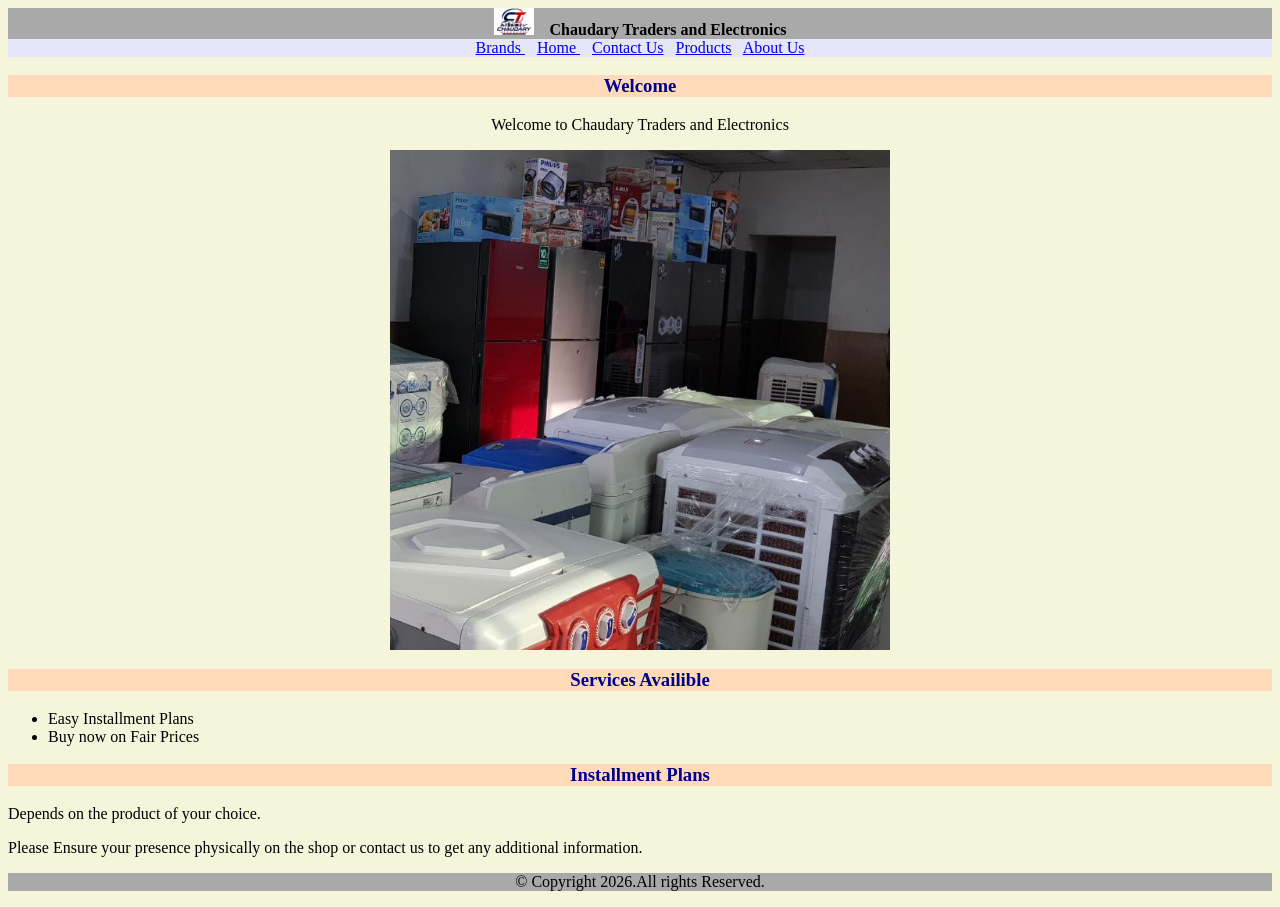
<file: index.html>
<!DOCKTYPE html>
   <html>
   <head>
       <meta name="viewport" content="width=device-width, initial-scale=1.0">
       <title> "Chaudary Traders Index Page"</title>
       <link rel="Stylesheet" href="css\indexstyle.css">
   </head>
       <body>
           <header class="header"> 
               <img src="img\ctlogo.png" alt="Loading" width="40">&nbsp&nbsp&nbsp
               <b> Chaudary Traders and Electronics </b>
           </header>
           <nav class="nav">
               <a href ="html\brands.html"> Brands </a>&nbsp&nbsp
               <a href ="html\home.html"> Home </a>&nbsp&nbsp
               <a href ="html\contact.html">Contact Us</a>&nbsp&nbsp
               <a href="html\products.html"> Products</a>&nbsp&nbsp
               <a href="html\aboutus.html">About Us</a>
           </nav>
           <section class="iwelcome" >
               <h3 class="h3"> Welcome </h3>
               <p> Welcome to Chaudary Traders and Electronics </p>
               <img class="iimg" src="img\ctfullpic.jpeg" alt="Loading" width="500">
           </section>
           <section>
               <h3 class="h3"> Services Availible </h3>
               <ul>
                  <li> Easy Installment Plans </li>
                  <li> Buy now on Fair Prices </li>
               </ul>
           </section>  
           <section>
               <h3 class="h3"> Installment Plans </h3>
               <p> Depends on the product of your choice. </p>
               
               <p> Please Ensure your presence physically on the shop or contact us to get any additional information.</p>
           </section>
           <footer class="footer">
                <p>&copy  Copyright 2026.All rights Reserved.</p>
           </footer>
       </body>
    </html>
</file>
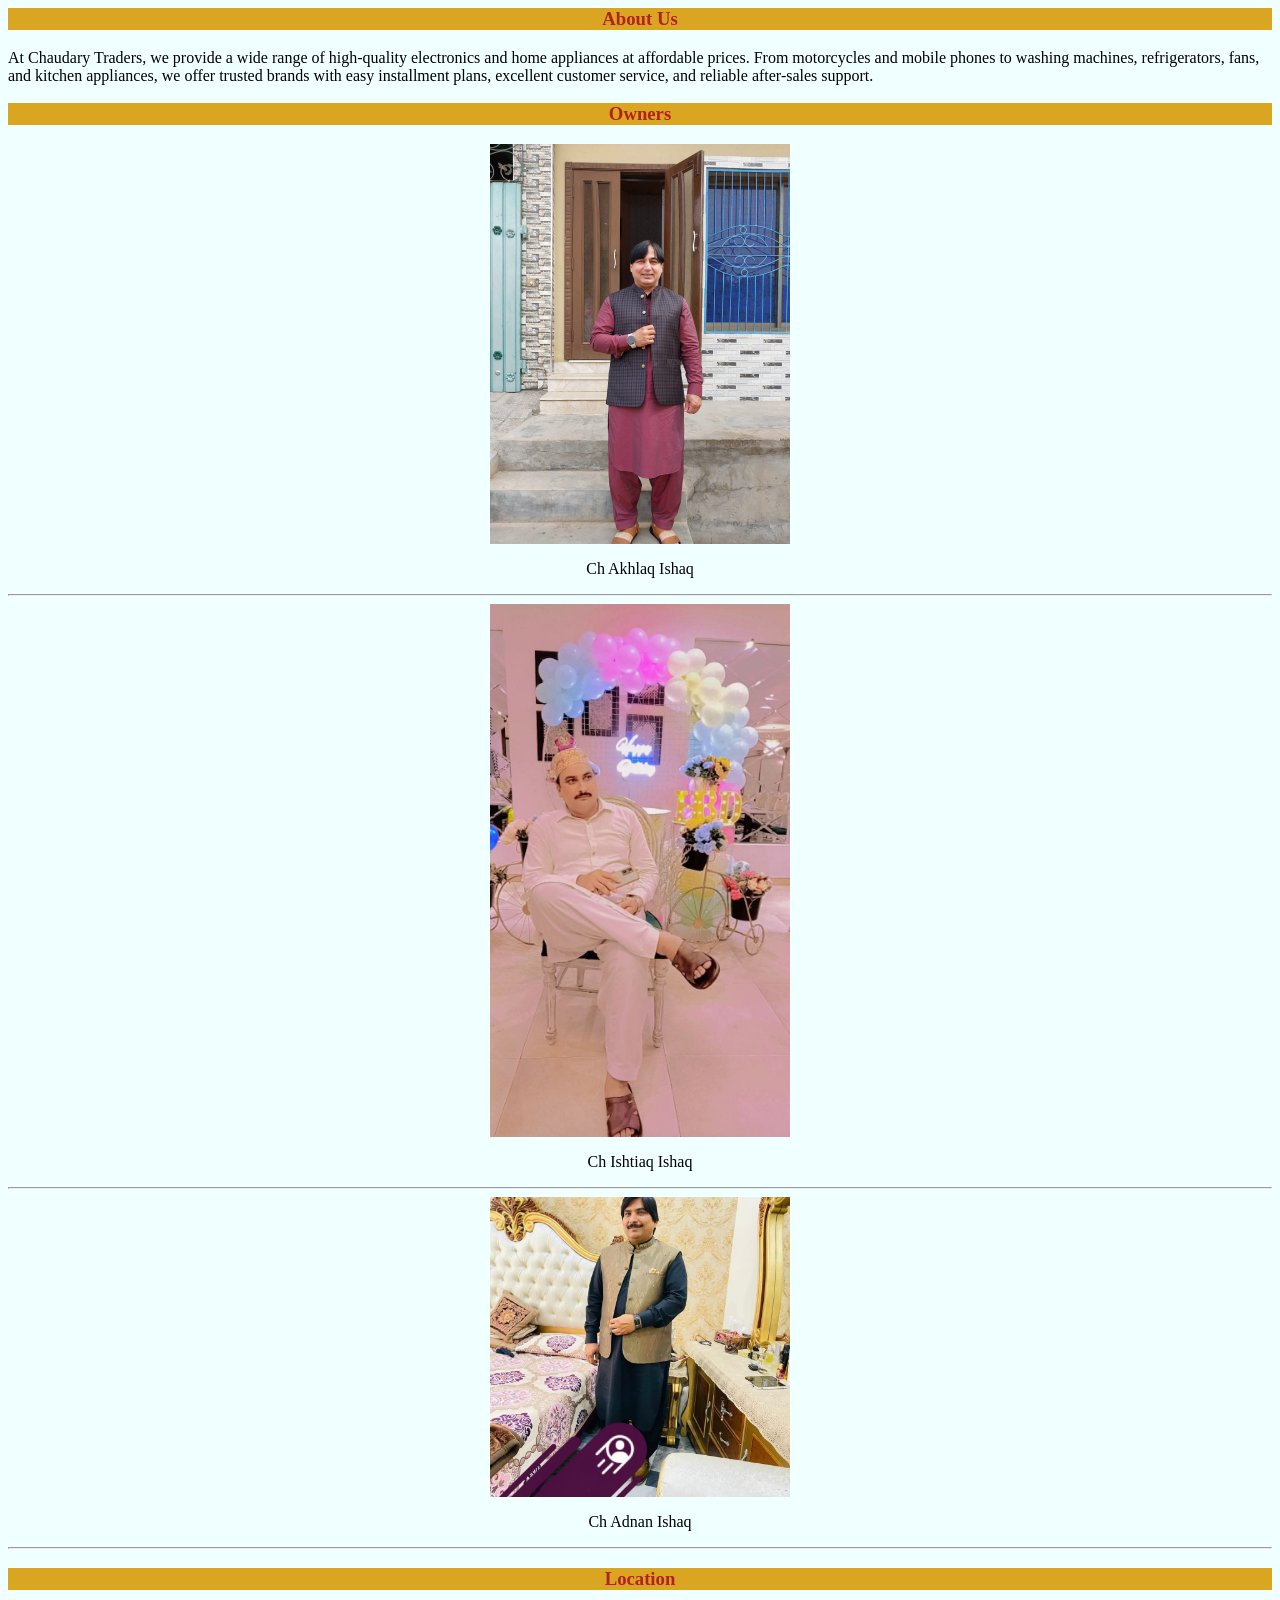
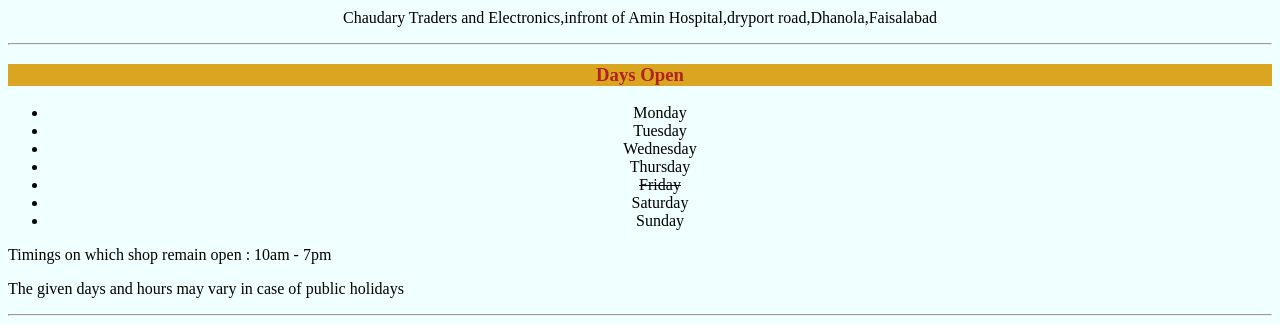
<file: html/aboutus.html>
<!DOCKTYPE html>
    <html>
    <head>
        <meta name="viewport" content="width=device-width, initial-scale=1.0">
        <title> Chaudary Traders About Page </title>
        <link rel="Stylesheet" href="..\css\aboutstyle.css">
    </head>
        <body>
            <section>
                <h3 class=" h3"> About Us </h3>
                <p>At Chaudary Traders, we provide a wide range of high-quality electronics and home appliances at affordable prices. From motorcycles and mobile phones to washing machines, refrigerators, fans, and kitchen appliances, we offer trusted brands with easy installment plans, excellent customer service, and reliable after-sales support.</p>
            </section>
            <section class="owners">
                <h3 class="h3"> Owners </h3>
                <img src="..\img\akhlaq.jpeg" alt="Loading" width="300"><br><p>Ch Akhlaq Ishaq</p><hr>
                <img src="..\img\ishtiaq.jpeg" alt="Loading" width="300"><br><p>Ch Ishtiaq Ishaq</p><hr>
                <img src="..\img\adnan.jpeg" alt="Loading" width="300"><br><p>Ch Adnan Ishaq</p><hr>

            </section>
            <section class="location">
                <h3 class="h3">Location</h3>
                <p>Chaudary Traders and Electronics,infront of Amin Hospital,dryport road,Dhanola,Faisalabad</p><hr>
            </section>
                <section>
                    <h3 class="h3"> Days Open </h3>
                    <ul class="list">
                        <li>Monday</li>
                        <li>Tuesday</li>
                        <li>Wednesday</li>
                        <li>Thursday</li>
                        <li class=" fri">Friday</li>
                        <li>Saturday</li>
                        <li>Sunday</li>

                    </ul>
                    <p>Timings on which shop remain open : 10am - 7pm </p>
                    <p> The given days and hours may vary in case of public holidays </p><hr>
                </section>
        </body>

    </html>
</file>
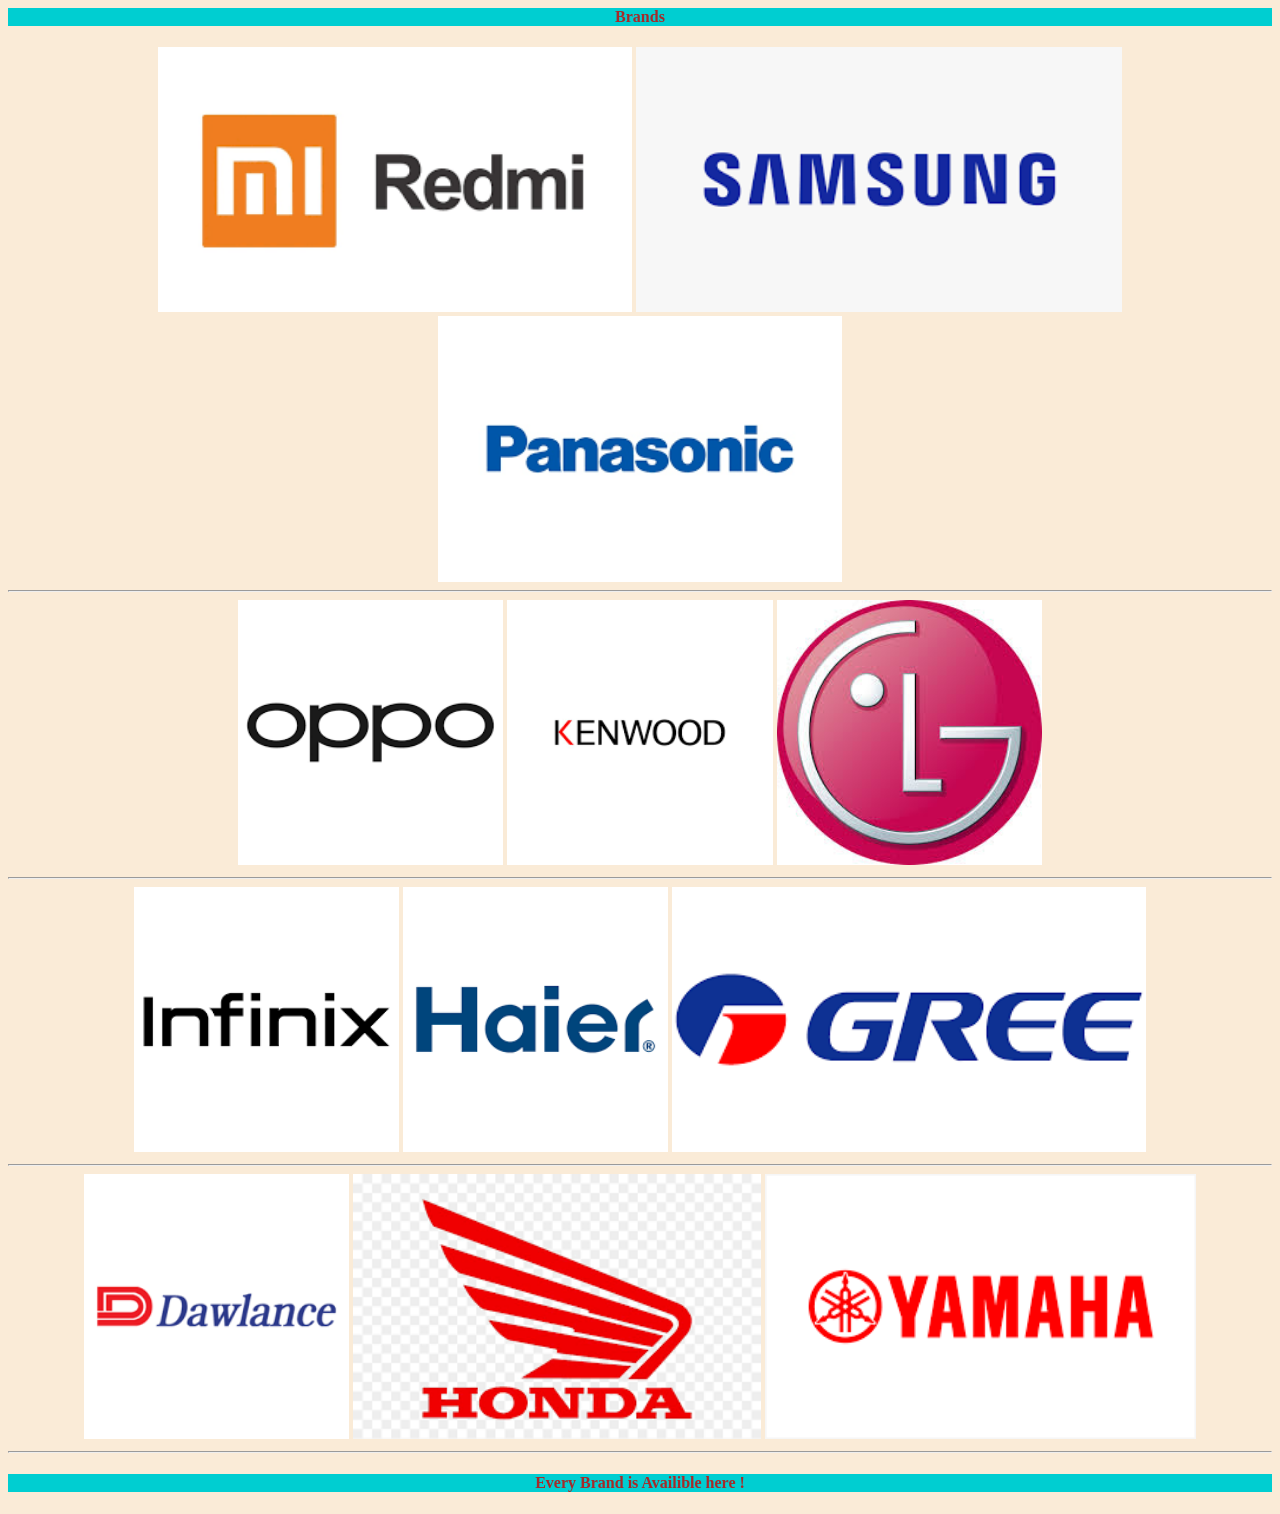
<file: html/brands.html>
<!DOCKTYPE html>
<html>
<head>
    <meta name="viewport" content="width=device-width, initial-scale=1.0">
    <title> "Chaudary Traders Brands Page"</title>
    <link rel="Stylesheet" href="..\css\brandstyle.css">
</head>
<body>
    <h4 class=" h4">Brands</h4>
    <img src="..\img\redmi.png" alt="loading" ,width="30%"height="30%">
    <img src="..\img\samsung.png" alt="loading" ,width="30%"height="30%">
    <img src="..\img\panasonic.png" alt="loading" ,width="30%"height="30%"><hr>
    <img src="..\img\oppo.png" alt="loading" ,width="30%"height="30%">
    <img src="..\img\kenwood.png" alt="loading" ,width="30%"height="30%">
    <img src="..\img\lg.jpg" alt="loading" ,width="30%"height="30%"><hr>
    <img src="..\img\infinix.png" alt="loading" ,width="30%"height="30%">
    <img src="..\img\haier.png" alt="loading" ,width="30%"height="30%">
    <img src="..\img\gree.png" alt="loading" ,width="30%"height="30%"><hr>
    <img src="..\img\dawlence.png" alt="loading" ,width="30%"height="30%">
    <img src="..\img\70.png" alt="loading" ,width="30%"height="30%">
    <img src="..\img\yamaha.png" alt="loading" ,width="30%"height="30%"><hr>
    <h4>Every Brand is Availible here !</h4>
</body>


</html>
</file>
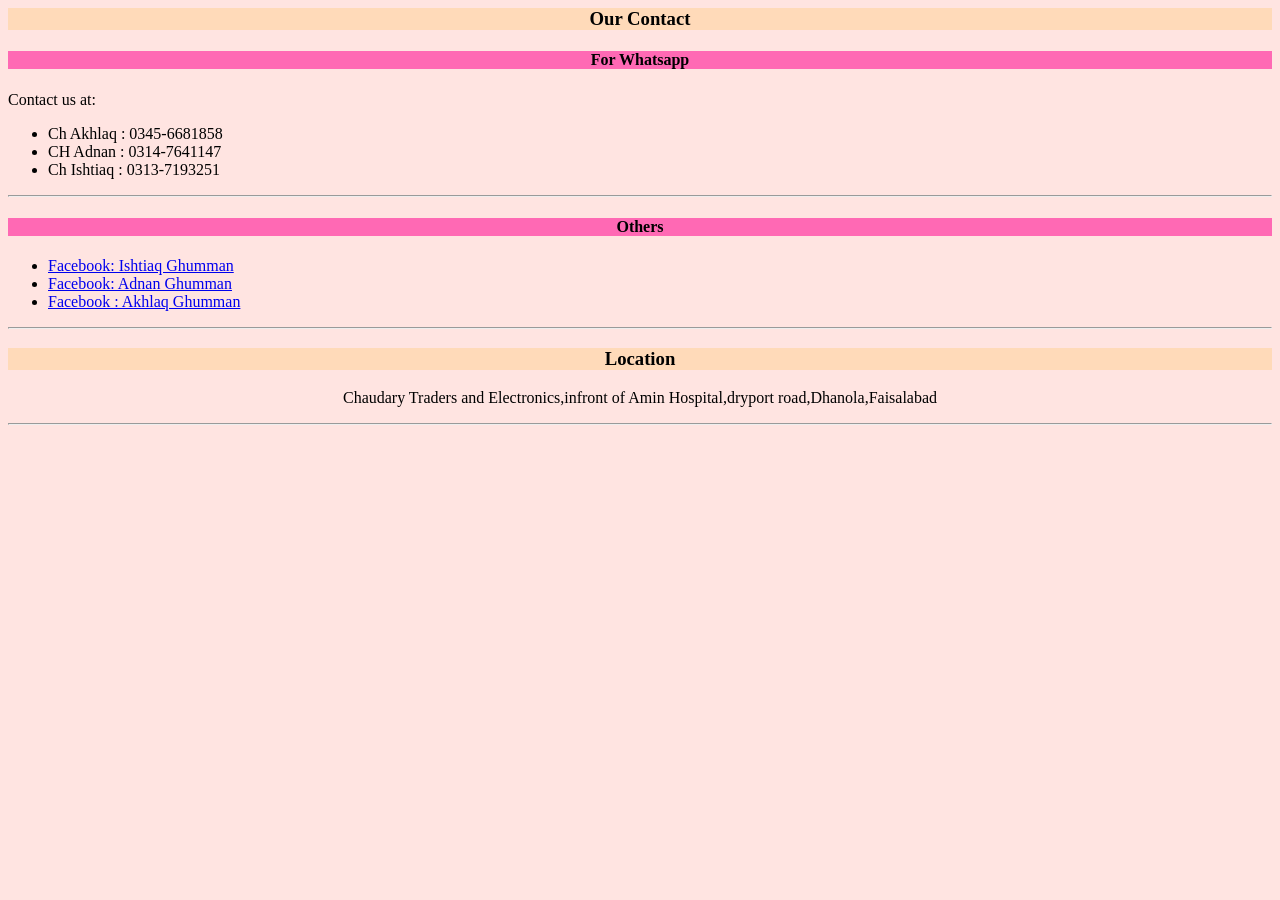
<file: html/contact.html>
<!DOCKTYPE html>
     <html>
     <head>
         <meta name="viewport" content="width=device-width, initial-scale=1.0">
         <title> Chaudary Traders Contacts Page </title>
         <link rel="Stylesheet" href="..\css\contactstyle.css">
     </head>
         <body>
             <section>
                 <h3 class="h3">Our Contact</h3>
                 <h4 class="h4"> For Whatsapp </h4>
                 <p> Contact us at:</p>
                 <ul class="list">

                     <li>Ch Akhlaq : 0345-6681858</li>
                     <li>CH Adnan : 0314-7641147</li>
                     <li>Ch Ishtiaq : 0313-7193251</li>

                 </ul><hr>
             </section>
             <section>
                 <h4 class="h4"> Others </h4>
                 <ul>
                     <li><a href="https://www.facebook.com/share/1BZzc2GBWq/">Facebook: Ishtiaq Ghumman</a></li>
                     <li><a href=" https://www.facebook.com/share/1BZzc2GBWq/">Facebook: Adnan Ghumman</a></li>
                     <li><a href=" https://www.facebook.com/share/18ggfXbNTK/">Facebook : Akhlaq Ghumman</a></li>
                 </ul>
             </section><hr>
             <section class="location">
                 <h3 class="h3">Location</h3>
                 <p>Chaudary Traders and Electronics,infront of Amin Hospital,dryport road,Dhanola,Faisalabad</p><hr>
             </section>
             <!--<section>
        <h3> Days Open </h3>
        <ul>
            <li>Monday</li>
            <li>Tuesday</li>
            <li>Wednesday</li>
            <li>Thursday</li>
            <li>Saturday</li>
            <li>Sunday</li>

        </ul>
        <p>Timings on which shop remain open : 11am - 8pm </p>
        <p> The given days and hours may vary in case of public holidays </p>
    </section>-->
         </body>
     </html>
</file>
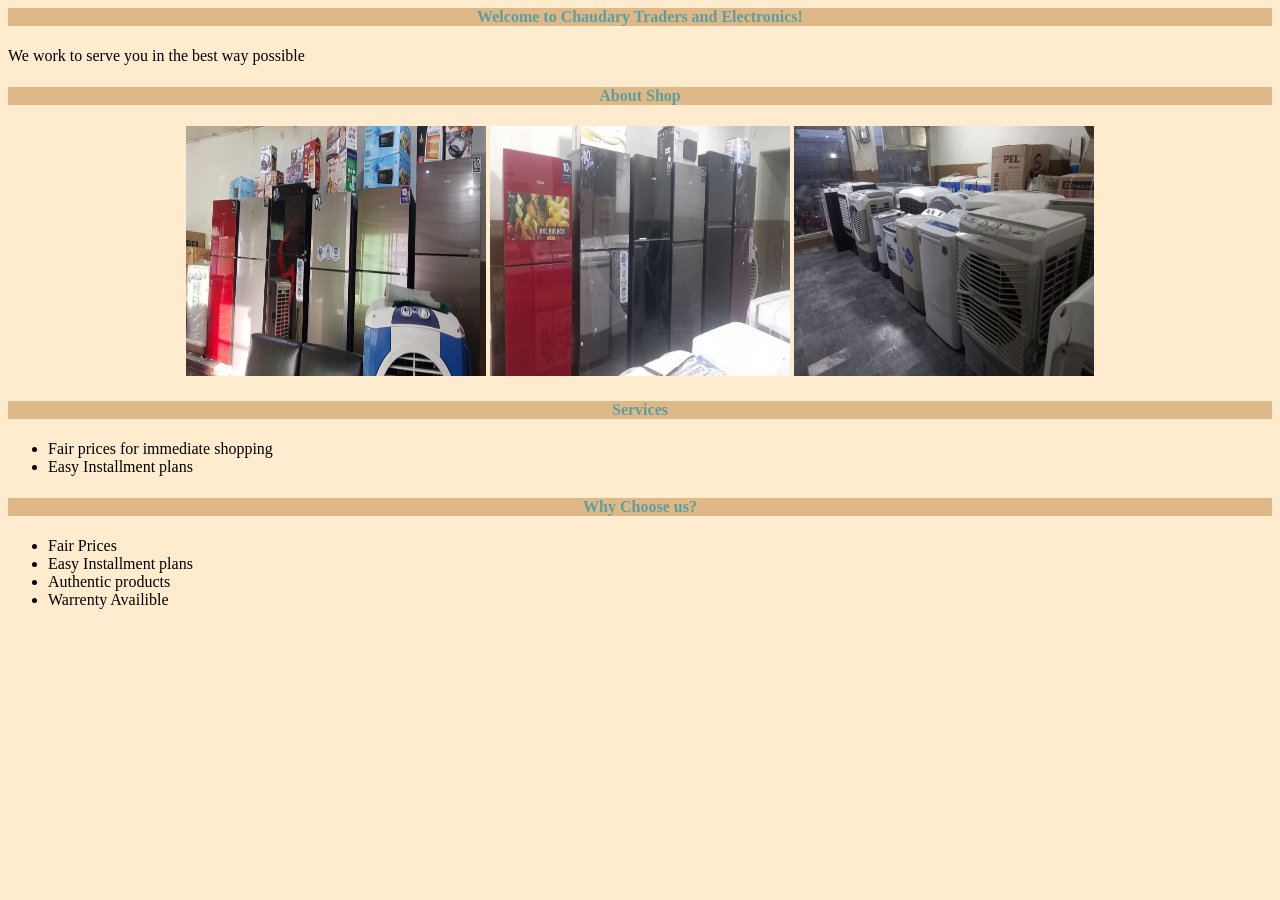
<file: html/home.html>
<!DOCKTYPE html>
   <html>
   <header>
       <meta name="viewport" content="width=device-width, initial-scale=1.0">
       <title> Chaudary Traders Home Page </title>
       <link rel="Stylesheet" href="..\css\homestyle.css">
   </header>
      <body>
          <h4 class="h4"> Welcome to Chaudary Traders and Electronics! </h4>
          <p> We work to serve you in the best way possible </p>
          <section class="about">
              <h4 class="h4"> About Shop </h4>
              <img src="..\img\ctpic1.jpeg " alt="Loading" width="300" height="250">
              <img src="..\img\ctpic2.jpeg " alt="Loading" width="300" height="250">
              <img src="..\img\ctpic3.jpeg " alt="Loading" width="300" height=" 250">
          </section>
          <section class="services">
              <h4 class="h4"> Services </h4>
              <ul>
                  <li> Fair prices for immediate shopping </li>
                  <li> Easy Installment plans  </li>
              </ul>
          </section>
          <section class="why choose us">
              <h4 class="h4"> Why Choose us?</h4>
              <ul>
                  <li> Fair Prices </li>
                  <li> Easy Installment plans</li>
                  <li> Authentic products</li>
                  <li> Warrenty Availible </li>
              </ul>
          </section>
      </body>      
   </html>
</file>
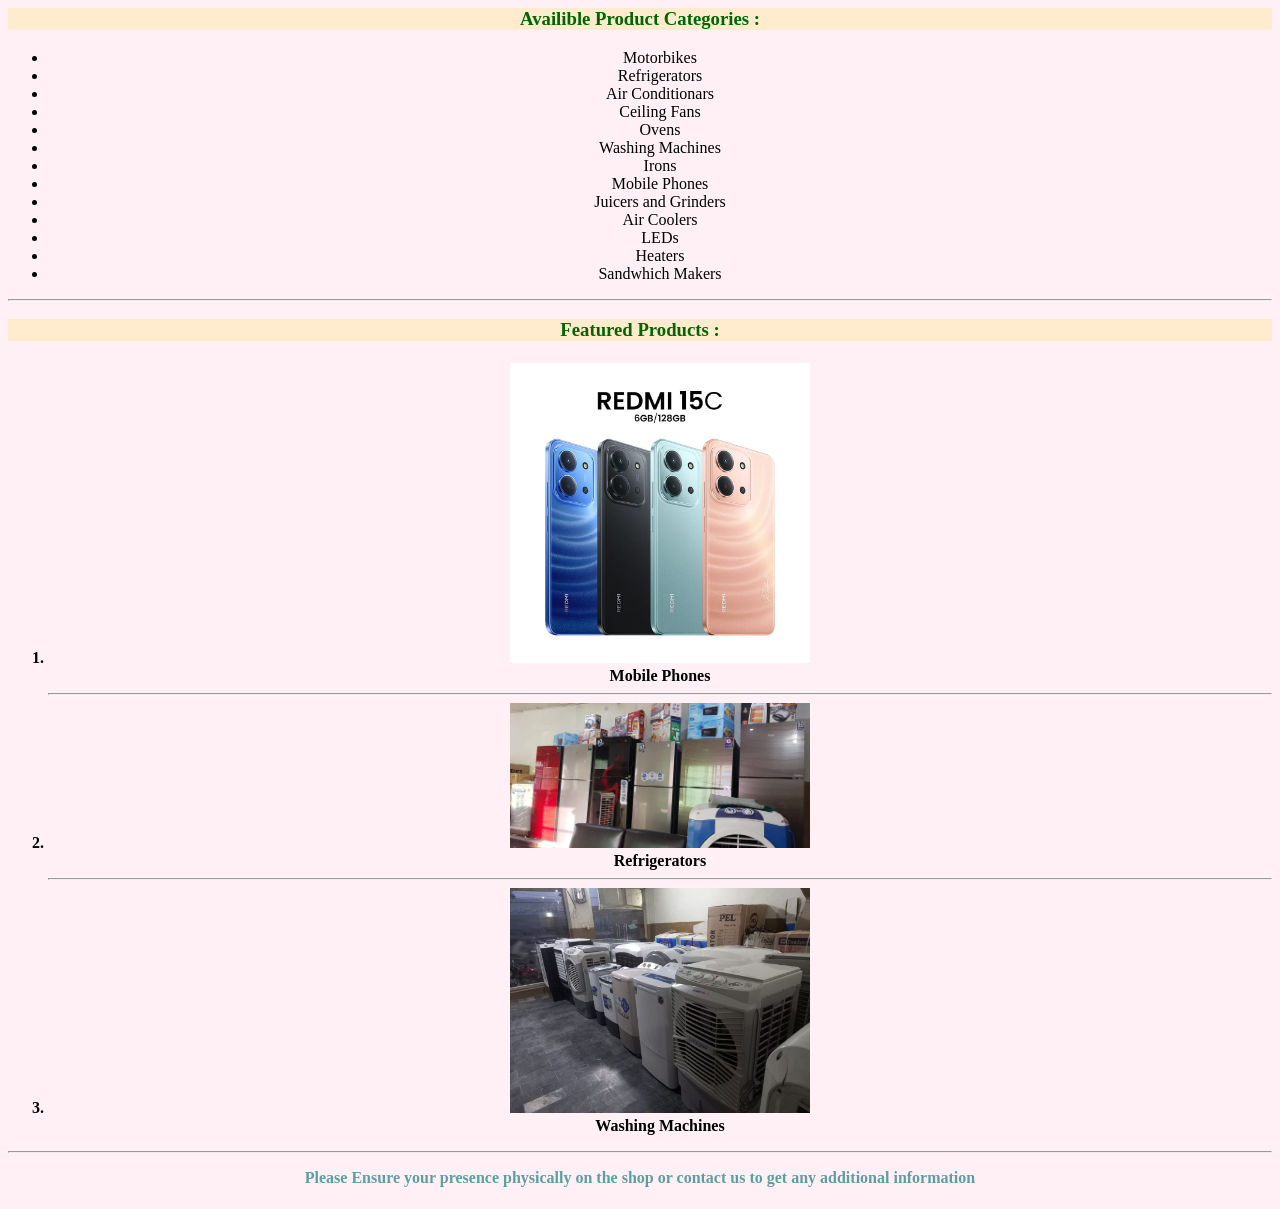
<file: html/products.html>
<!DOCKTYPE html>
<html>
<head>
    <meta name="viewport" content="width=device-width, initial-scale=1.0">
    <title> Chaudary Traders Products Page </title>
    <link rel="Stylesheet" href="..\css\productstyle.css">
</head>
<body>
    <section class="products">
        <h3 class="h3"> Availible Product Categories : </h3>
        <ul>
            <li>Motorbikes</li>
            <li>Refrigerators</li>
            <li>Air Conditionars</li>
            <li>Ceiling Fans</li>
            <li>Ovens</li>
            <li>Washing Machines</li>
            <li>Irons</li>
            <li>Mobile Phones</li>
            <li>Juicers and Grinders</li>
            <li>Air Coolers</li>
            <li>LEDs</li>
            <li>Heaters</li>
            <li>Sandwhich Makers</li>
        </ul>
    </section><hr>
    <section class="featured products">
        <h3 class="h3">
            Featured Products : <h4>
                <ol>
                    <li> <img src="..\img\ctphone.jpeg " alt="Loading" width="300"><br> Mobile Phones</li>
                    <hr>
                    <li><img src="..\img\ctpic1.jpeg " alt="Loading" width="300"><br> Refrigerators</li>
                    <hr>
                    <li><img src=" ..\img\ctpic3.jpeg" alt="Loading" width="300"><br>Washing Machines</li>
                </ol><hr>
                <p class="p">Please Ensure your presence physically on the shop or contact us to get any additional information</p>
    </section>
</body>
</html>
</file>
